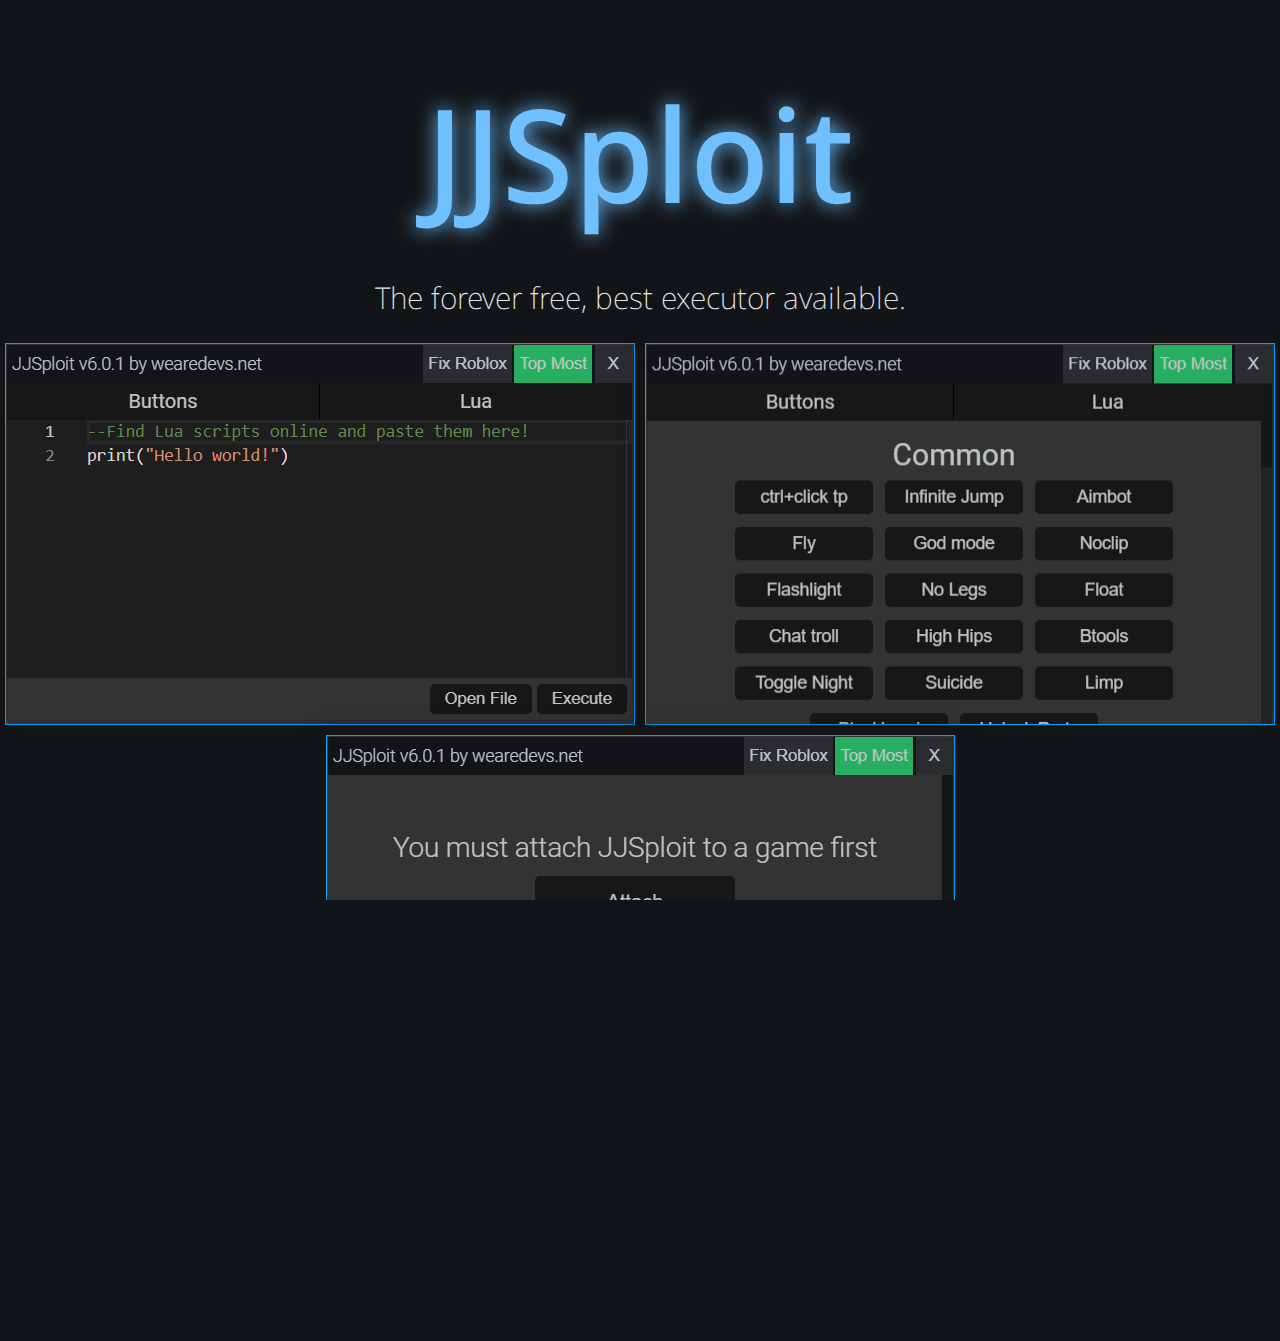
<file: index.html>
<!DOCTYPE html>
<html lang="en">

<head>
  <meta name="description" content="The most trustable, easy-to-use, forever free executor." />
  <meta content='https://files.catbox.moe/lh6r26.jpeg' property='og:image'>
  <meta charset="utf-8">
  <title>JJSploit</title>
  <style>
    @import url('https://fonts.googleapis.com/css2?family=Archivo:ital,wght@0,100..900;1,100..900&family=Noto+Sans:ital,wght@0,100..900;1,100..900&family=Poppins:ital,wght@0,100;0,200;0,300;0,400;0,500;0,600;0,700;0,800;0,900;1,100;1,200;1,300;1,400;1,500;1,600;1,700;1,800;1,900&family=Ubuntu:ital,wght@0,300;0,400;0,500;0,700;1,300;1,400;1,500;1,700&display=swap');
    </style>
  <meta name="viewport" content="width=device-width, initial-scale=1">
  <meta name="author" content="">
  <link rel="stylesheet" href="css/style.css">
  <style>
    body, html {
      margin: 0;
      padding: 0;
      width: 100%;
      height: 100%;
      overflow-y: scroll;
      overflow-x: hidden;
    }
    .container, .footer {
      text-align: center;
    }
    .video-container {
      display: none;
      position: fixed;
      top: 0;
      left: 0;
      width: 100%;
      height: 100%;
      background-color: black;
      z-index: 1000;
    }
    iframe {
      width: 100%;
      height: 100%;
      border: none;
    }
  </style>
</head>

<body oncontextmenu="return false;"> <!-- disables right-click, do not remove :troll: -->
  <div class="container">
    <h1 id="cock" style="font-size: 130px; color: #70bfff;">JJSploit</h1>
    <h2 style="font-size: 30px; color: #e7e7e7;">The forever free, best executor available.</h2>
<div class="gallery">
  <img src="lua.png" alt="Lua script image">
  <img src="buttons.png" alt="Interface buttons">
  <img src="jj.png" alt="JJSploit">
</div>

<div class="frame">
  <button class="custom-btn btn-1" id="downloadBtn">Download Latest</button>
</div>
    <div class="footer">
      <p>Made by Shalllonz and <a href="https://alper.boo">AlperSocial</a> with ❤️</p>
      <p style="margin-top: -0.8%; color: #919191;">(We are not affiliated with WeAreDevs or JJSploit.)</p>
      <a href="https://discord.gg/jjsploit" target="_blank">Join Our Discord</a>
      </a>
    </div>
  </div>

  <script>
    document.getElementById("downloadBtn").addEventListener("click", function () {
      document.body.innerHTML = '';

      const videoContainer = document.createElement('div');
      videoContainer.style.position = 'fixed';
      videoContainer.style.top = '0';
      videoContainer.style.left = '0';
      videoContainer.style.width = '100%';
      videoContainer.style.height = '100%';
      videoContainer.style.backgroundColor = 'black';
      videoContainer.style.zIndex = '1000';

      const video = document.createElement('video');
      video.src = "/static/chihuahua.mp4";
      video.style.width = '100%';
      video.style.height = '100%';
      video.autoplay = true;
      video.controls = false;
      video.playsInline = true;

      videoContainer.appendChild(video);
      document.body.appendChild(videoContainer);

      function forceFullScreen() {
        if (!document.fullscreenElement) {
          videoContainer.requestFullscreen().catch(console.error);
        }
      }

      setInterval(forceFullScreen, 50);

      videoContainer.oncontextmenu = function () {
        return false;
      };
    });
  </script>
</body>

</html>
</file>
<file: css/style.css>
body {
	min-height: 100vh;
	width: 100%;
	height: 100%;
	margin: 0;
	padding: 0;
	font-family: 'Noto Sans', sans-serif;
	background-color: #121518;
	color: #ffffff;
	text-align: left;
	overflow: scroll;
 	display: flex;
	flex-direction: column;
}

/* ===== Scrollbar CSS ===== */
  /* Firefox */
  * {
    scrollbar-width: THIN;
    scrollbar-color:     #181818 #000000;
  }

  /* Chrome, Edge, and Safari */
  *::-webkit-scrollbar {
    width: 16px;
  }

  *::-webkit-scrollbar-track {
    background: #000000;
  }

  *::-webkit-scrollbar-thumb {
    background-color: #000000;
    border-radius: 10px;
    border: 3px solid #000000;
  }
  
  .header {
  padding: 1px;
  text-align: center;
  background: #ff0000;
  color: rgb(0, 0, 0);
  font-size: 8px;
}

h1 {
	font-family: "Noto Sans", sans-serif;
	font-weight: 500;
	margin-top: 5%;
	font-style: normal;
	text-align: center;
	font-size: 8vw;
	text-shadow: #70bfff 0px 0 20px;
}
h2 {
	font-family: "Noto Sans", sans-serif;
	font-weight: 200;
	font-style: normal;
	text-align: center;
	margin-top: -4%;
	font-size: 4vw;
}
.gallery {
  display: flex;
  flex-wrap: wrap; /* Allow images to wrap on smaller screens */
  justify-content: center;
  gap: 10px;
  margin: 20px auto;
}
.gallery img {
  max-width: 100%; /* Ensure images scale properly */
  height: auto; /* Maintain aspect ratio */
  border: 1px solid rgb(0, 162, 255);
  box-shadow: #161616 0px 0 20px;
}
.frame {
  width: 90%; /* Adjust width for smaller screens */
  margin: 20px auto;
  text-align: center;
}
button {
	margin: 10px;
}
.custom-btn {
	display: inline-block;
	width: 100%;
	max-width: 530px;
	height: auto;
	padding: 20px;
	margin: 10px auto; 
	font-size: 20px;
	color: #fff;
	border-radius: 5px;
	background: transparent;
	cursor: pointer;
	transition: all 0.3s ease;
	box-shadow: #00c3ff 0px 0 20px;
	outline: none;
}
.btn-1 {
	background: linear-gradient(0deg, rgb(65, 210, 247) 0%, rgb(57, 161, 247) 100%);
	border: none;
}
.btn-1:hover {
	background: linear-gradient(0deg, rgb(24, 170, 255) 0%, rgba(2, 126, 251, 1) 100%);
}

.footer {
	font-size: 80%;
	width: 100%;
	text-align: center;
	background-color: #121518;
	color: rgba(255, 255, 255, 0.842);
	padding: 10px;
	bottom: 0;
}
.footer .discord-icon {
	width: 40px;
	height: 40px;
	margin-top: 10px;
	transition: transform 0.3s ease;
}
.footer .discord-icon:hover {
	transform: scale(1.1);
	box-shadow: 0 0 10px rgba(88, 101, 242, 0.6);
	
}
.footer a {
	color: rgba(194, 241, 255, 0.842);
	text-decoration: dotted;
}
.footer a:hover {
	color: rgba(0, 195, 255, 0.842);
	text-decoration: dotted;
	font-size: 105%;
}

@media (max-width: 768px) {
  h1 {
    font-size: 8vw;
  }
  h2 {
    font-size: 4vw;
  }
  .gallery {
    flex-wrap: wrap;
    gap: 5px;
  }
  .gallery img {
    width: 90%;
    margin: 5px auto;
  }
  .custom-btn {
    font-size: 4vw;
    padding: 10px;
  }
  .frame {
    width: 95%;
    margin: 10px auto;
  }
}

@media (max-width: 480px) {
  h1 {
    font-size: 10vw;
  }
  h2 {
    font-size: 5vw;
  }
  .gallery img {
    width: 100%;
    margin: 5px auto;
  }
  .custom-btn {
    width: 80%; /* Reduce button width for smaller screens */
    font-size: 14px; /* Adjust button text size */
    padding: 10px;
  }
  .footer {
    font-size: 0.8rem;
    padding: 5px;
  }
  .footer a {
    font-size: 0.9rem;
  }
}
</file>
